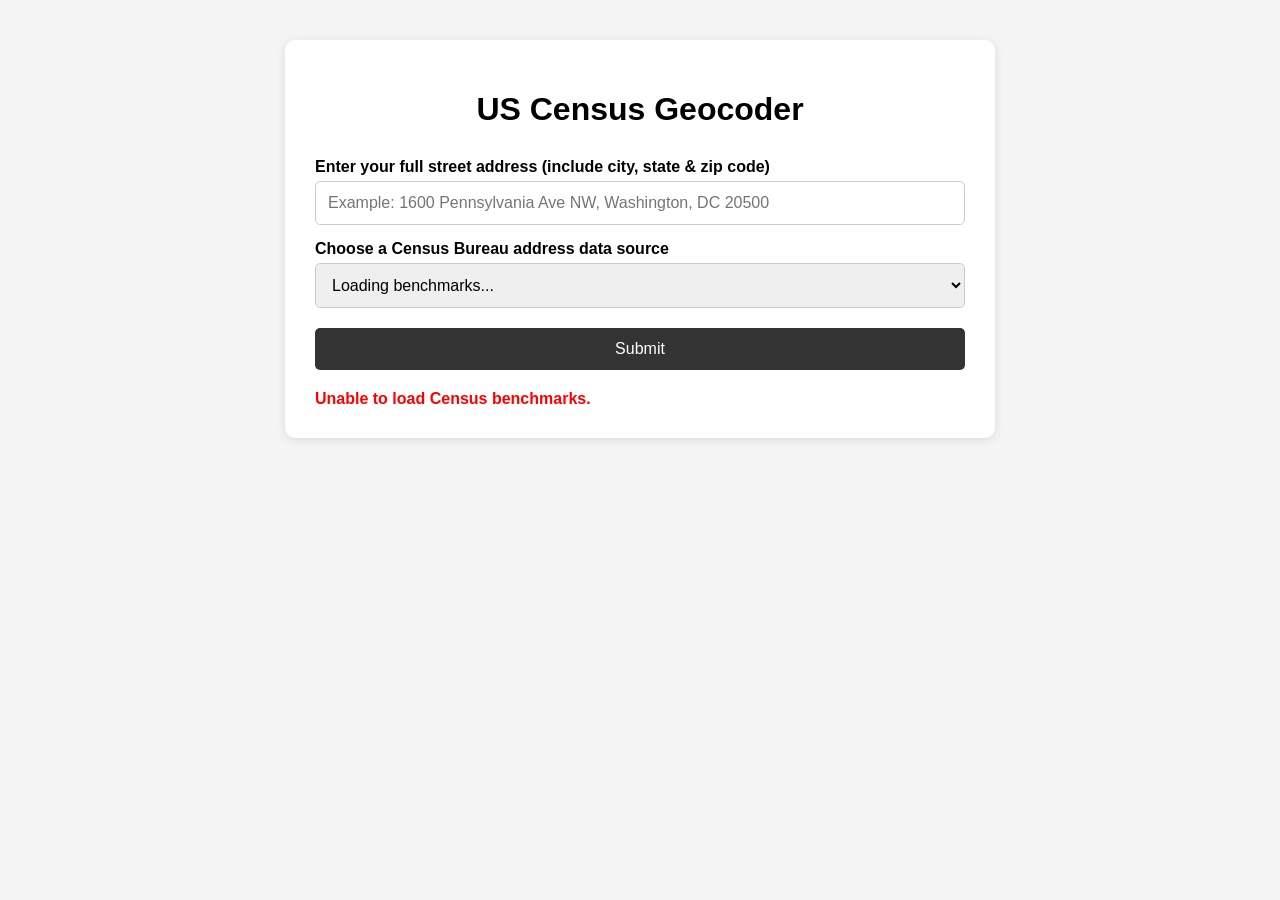
<file: geo/index.html>
<!DOCTYPE html>

<html lang="en">
<head>
    <meta charset="UTF-8">
    <meta name="viewport" content="width=device-width, initial-scale=1.0">

<title>US Census Geocoder</title>

<style>
    body {
        font-family: Arial, sans-serif;
        background-color: #f4f4f4;
        margin: 0;
        padding: 40px;
    }

    .container {
        max-width: 650px;
        margin: auto;
        background: white;
        padding: 30px;
        border-radius: 10px;
        box-shadow: 0 2px 10px rgba(0, 0, 0, 0.1);
    }

    h1 {
        text-align: center;
        margin-bottom: 30px;
    }

    label {
        display: block;
        margin-top: 15px;
        margin-bottom: 5px;
        font-weight: bold;
    }

    input,
    select,
    button {
        width: 100%;
        padding: 12px;
        box-sizing: border-box;
        font-size: 16px;
    }

    input,
    select {
        border: 1px solid #ccc;
        border-radius: 5px;
    }

    button {
        margin-top: 20px;
        background-color: #333;
        color: white;
        border: none;
        border-radius: 5px;
        cursor: pointer;
    }

    button:hover {
        background-color: #555;
    }

    #status {
        margin-top: 20px;
        font-weight: bold;
    }

    #result {
        margin-top: 20px;
        padding: 20px;
        background-color: #f0f0f0;
        border-radius: 5px;
        display: none;
    }

    .result-item {
        margin-bottom: 10px;
    }

    .coordinates {
        font-size: 18px;
        font-weight: bold;
    }

    .error {
        color: red;
    }

    #map {
        margin-top: 20px;
        display: none;
    }

    #map iframe {
        width: 100%;
        height: 400px;
        border: 0;
        border-radius: 5px;
    }
</style>

</head>

<body>

<div class="container">

<h1>US Census Geocoder</h1>

<!-- Address -->
<label for="address">
    Enter your full street address (include city, state & zip code)
</label>

<input
    type="text"
    id="address"
    placeholder="Example: 1600 Pennsylvania Ave NW, Washington, DC 20500"
    maxlength="100"
>

<!-- Benchmark -->
<label for="benchmark">
    Choose a Census Bureau address data source
</label>

<select id="benchmark">
    <option value="">Loading benchmarks...</option>
</select>

<!-- Submit -->
<button id="submitButton">
    Submit
</button>

<!-- Status -->
<div id="status"></div>

<!-- Results -->
<div id="result">

    <div class="result-item">
        <strong>Matched Address:</strong>
        <div id="matchedAddress"></div>
    </div>

    <div class="result-item coordinates">
        <strong>Latitude:</strong>
        <span id="latitude"></span>
    </div>

    <div class="result-item coordinates">
        <strong>Longitude:</strong>
        <span id="longitude"></span>
    </div>

    <div class="result-item">
        <strong>Benchmark Used:</strong>
        <span id="benchmarkUsed"></span>
    </div>

</div>

<!-- Google Map -->
<div id="map">
    <iframe
        id="mapFrame"
        loading="lazy"
        allowfullscreen
        referrerpolicy="strict-origin-when-cross-origin">
    </iframe>
</div>

</div>

<!-- External JavaScript file -->

<script src="./style/script.js"></script>

</body>
</html>
</file>
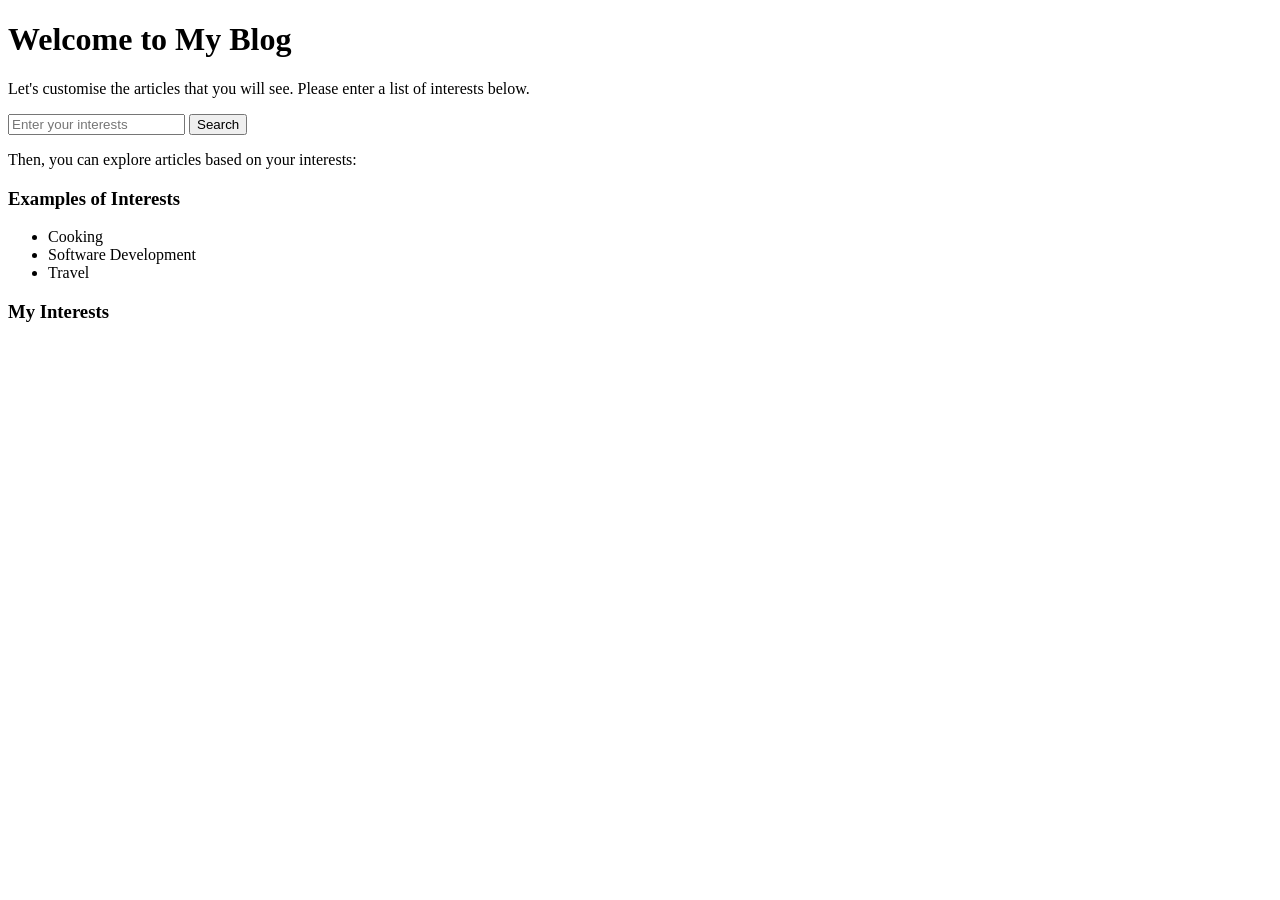
<file: bonus/index_7_8_bonus.html>
<!DOCTYPE html>
<html lang="en">

<head>
    <meta charset="UTF-8">
    <meta name="viewport" content="width=device-width, initial-scale=1.0">
    <title>Koske Inc | Systems Development</title>

    <link rel="stylesheet" href="style/style.css">
    <script src="style/script.js" defer></script>
</head>

<body>

    <div class="container">

        <h1>Welcome to My Blog</h1>

        <p>
            Let's customise the articles that you will see.
            Please enter a list of interests below.
        </p>

        <input type="text" id="interests" placeholder="Enter your interests">
        <button id="submit_interests">Search</button>

        <p id="output">
            Then, you can explore articles based on your interests:
        </p>

        <div id="msgbox">

            <h3>Examples of Interests</h3>

            <ul>
                <li>Cooking</li>
                <li>Software Development</li>
                <li>Travel</li>
            </ul>

        </div>

        <div id="msgbox">

            <h3>My Interests</h3>

            <ul id="myinterests"></ul>

        </div>

    </div>

</body>

</html>
</file>
<file: bonus/style/style.css>
#title{
    color: #000000;
    font-size: 20px;
}
</file>
